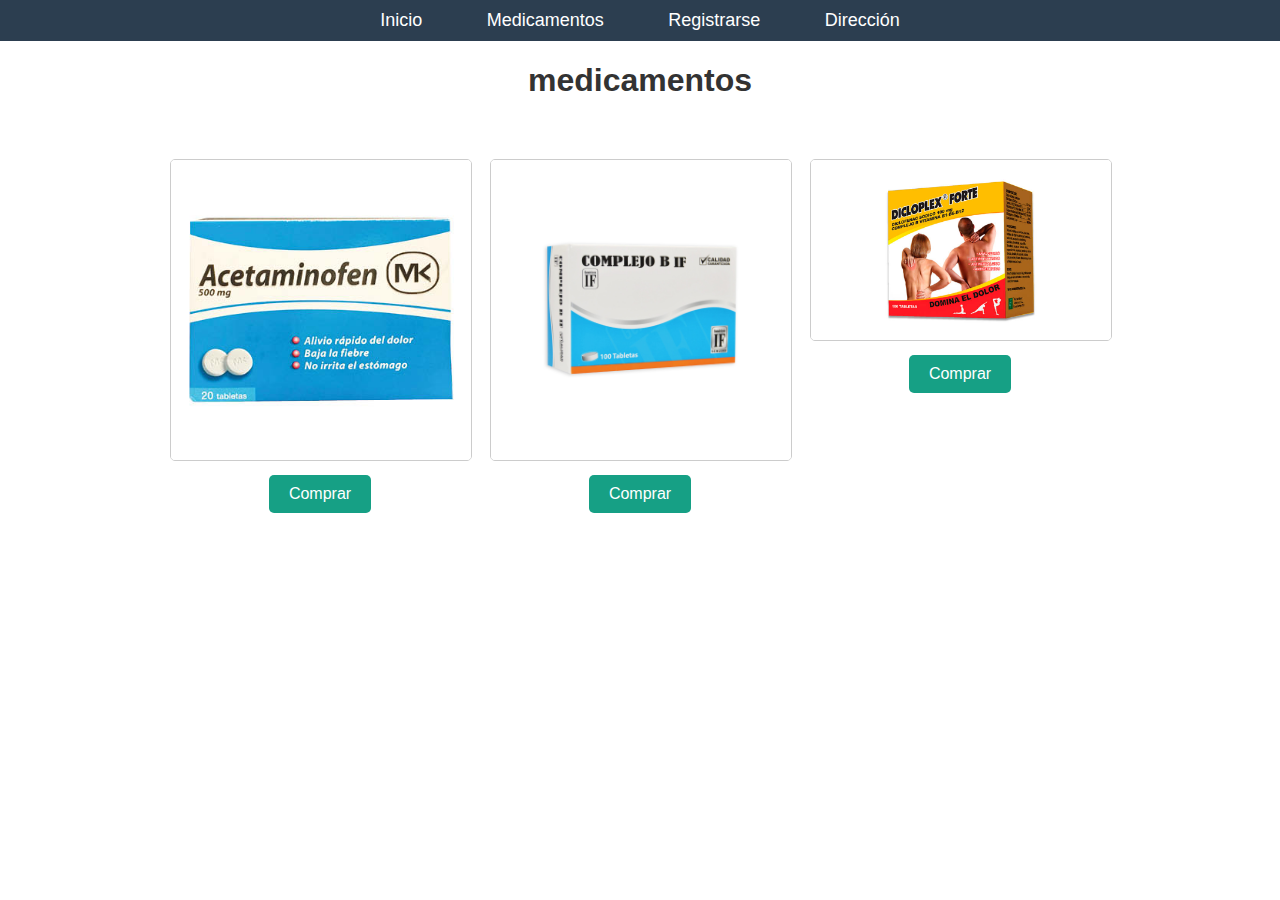
<file: medicamentos.html>
<!DOCTYPE html>
<html lang="en">
<head>
    <meta charset="UTF-8">
    <meta name="viewport" content="width=device-width, initial-scale=1.0">
    <title>Document</title>
    <link rel="stylesheet" href="estilos.css">
</head>
<body>

    <header>
        <nav class="menu">
          <ul>
            <li><a href="inicio.html">Inicio</a></li>
            <li><a href="medicamentos.html">Medicamentos</a></li>
            <li><a href="registrarse.html">Registrarse</a></li>
            <li><a href="direccion.html">Dirección</a></li>
          </ul>
        </nav>
      </header>

    <center><h1>medicamentos</h1></center>

  <div class="productos">
    <div class="producto">
      <img src="Acetaminofen-Mk-20-tabletas.jpg" alt="Producto 1">
      <button>Comprar</button>
    </div>
    <div class="producto">
      <img src="COMPLEJO-B-IF_Mesa-de-trabajo-1-scaled.jpg" alt="Producto 2">
      <button>Comprar</button>
    </div>
    <div class="producto">
      <img src="Dicloplex-Forte.jpg" alt="Producto 3">
      <button>Comprar</button>
    </div>
  </div>
</body>
</html>
    
</body>
</html>
</file>
<file: estilos.css>
body {
    font-family: Arial, sans-serif;
    margin: 0;
    padding: 0;
    text-align: center;
    height: 100vh;
  }
  
  header {
    background-color: #2c3e50;
    padding: 10px 0;
  }
  
  .menu {
    text-align: center;
  }
  
  .menu ul {
    list-style: none;
    margin: 0;
    padding: 0;
  }
  
  .menu ul li {
    display: inline-block;
    margin: 0 15px;
  }
  
  .menu ul li a {
    text-decoration: none;
    color: white;
    font-size: 18px;
    padding: 8px 15px;
    border-radius: 5px;
    transition: background-color 0.3s ease;
  }
  
  .menu ul li a:hover {
    background-color: #16a085;
  }


  
  .productos {
    display: flex;
    justify-content: center;
    gap: 20px;
    padding: 40px;
  }
  
  .producto {
    text-align: center;
    width: 300px;
  }
  
  .producto img {
    width: 100%;
    height: auto;
    border: 1px solid #ccc;
    border-radius: 5px;
  }
  
  .producto button {
    margin-top: 10px;
    padding: 10px 20px;
    background-color: #16a085;
    color: white;
    border: none;
    border-radius: 5px;
    cursor: pointer;
    font-size: 16px;
    transition: background-color 0.3s ease;
  }
  
  .producto button:hover {
    background-color: #1abc9c;
  }


.container {
    background-color: #ffffff;
    padding: 20px 30px;
    border-radius: 8px;
    box-shadow: 0 4px 6px rgba(0, 0, 0, 0.1);
    width: 100%;
    max-width: 400px;
}


h1 {
    text-align: center;
    color: #333333;
    margin-bottom: 20px;
}


.form-register {
    display: flex;
    flex-direction: column;
}

label {
    font-size: 14px;
    margin-bottom: 5px;
    color: #555555;
}


input[type="text"],
input[type="email"],
input[type="password"] {
    padding: 10px;
    margin-bottom: 15px;
    border: 1px solid #cccccc;
    border-radius: 5px;
    font-size: 14px;
}


button {
    background-color: #4caf50;
    color: white;
    padding: 10px;
    border: none;
    border-radius: 5px;
    font-size: 16px;
    cursor: pointer;
}

button:hover {
    background-color: #45a049;
}


.container {
    background-color: #ffffff;
    padding: 20px 30px;
    border-radius: 8px;
    box-shadow: 0 4px 6px rgba(0, 0, 0, 0.1);
    width: 100%;
    max-width: 400px;
}


h1 {
    text-align: center;
    color: #333333;
    margin-bottom: 20px;
}


.form-address {
    display: flex;
    flex-direction: column;
}


label {
    font-size: 14px;
    margin-bottom: 5px;
    color: #555555;
}


input[type="text"],
select {
    padding: 10px;
    margin-bottom: 15px;
    border: 1px solid #cccccc;
    border-radius: 5px;
    font-size: 14px;
}

select {
    background-color: #ffffff;
    cursor: pointer;
}


button {
    background-color: #007bff;
    color: white;
    padding: 10px;
    border: none;
    border-radius: 5px;
    font-size: 16px;
    cursor: pointer;
}

button:hover {
    background-color: #0056b3;
}
</file>
